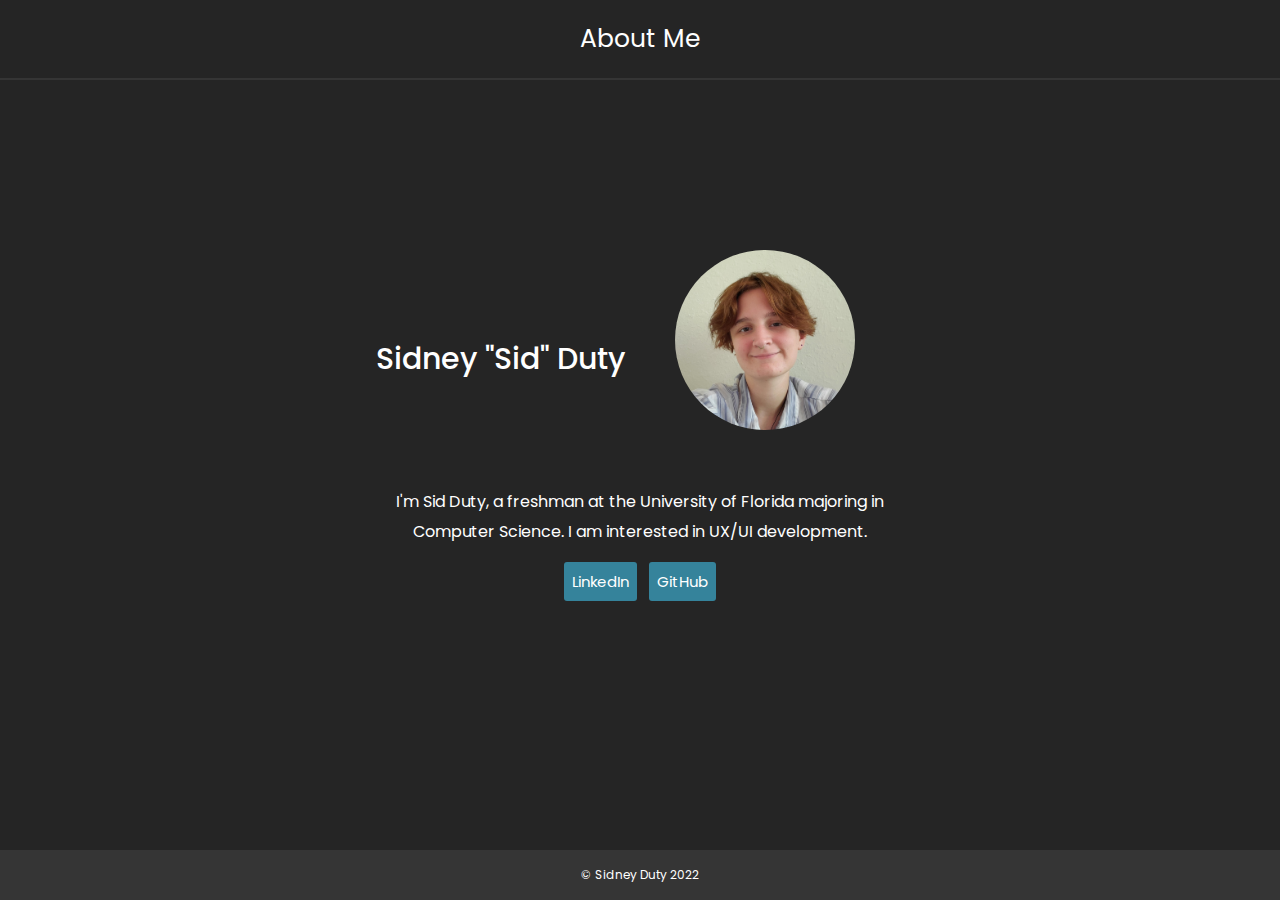
<file: index.html>
<!DOCTYPE html>
<html lang="en">
<head>
  <link rel="preconnect" href="https://fonts.googleapis.com">
  <link rel="preconnect" href="https://fonts.gstatic.com" crossorigin>
  <link href="https://fonts.googleapis.com/css2?family=Poppins:wght@400;500;700&display=swap" rel="stylesheet">
  <link rel="stylesheet" href="styles/general.css">
  <link rel="stylesheet" href="styles/main.css">
  <title>Sid Duty</title>
</head>

<body>

  <header>
    About Me
  </header>

  <main>
    <div class="me">
      <div class="my-name">
        Sidney "Sid" Duty
      </div>
  
      <div class="photo">
        <img class="self-photo" src="photo.jpg">
      </div>
    </div>

    <div class="about-buttons">
      <div class="about-text">
        I'm Sid Duty, a freshman at the University of Florida majoring in Computer Science.
        I am interested in UX/UI development.
      </div>

      <div class="buttons">
        <a href="https://www.linkedin.com/in/sidney-duty" target="_blank"><button class="linkedin">LinkedIn</button></a>
        <a href="https://github.com/dutysidney" target="_blank"><button class="github">GitHub</button></a>
      </div>
    </div>
  </main>

  <footer>
    &#169; Sidney Duty 2022
  </footer>
</body>
</html>
</file>
<file: styles/general.css>
body {
  font-family: Poppins, Arial;
  font-size: 16px;
  color: white;
  background-color: rgb(37, 37, 37);
}

header {
  font-size: 25px;
  display: flex;
  justify-content: center;
  align-items: center;
  position: absolute;
  top: 0;
  left: 0;
  right: 0;
  padding: 20px 0;
  border-bottom: 2px solid rgb(53, 53, 53);
  width: 100%;
}

button {
  font-family: Poppins, Arial;
  font-size: 15px;
  border: none;
  background-color: rgb(53, 131, 155);
  color: white;
  padding: 8px 8px;
  border-radius: 3px;
}

footer {
  font-size: 12px;
  position: absolute;
  display: flex;
  justify-content: center;
  align-items: center;
  background-color: rgb(53, 53, 53);
  height: 50px;
  bottom: 0;
  left: 0;
  right: 0;
  width: 100%;
}
</file>
<file: styles/main.css>
.me {
  display: flex;
  justify-content: center;
  align-items: center;
  flex-direction: row;
  margin-top: 250px;
}

.my-name {
  font-size: 30px;
  font-weight: 500;
  margin-bottom: 20px;
}

.photo {
  margin: 0 50px 50px;
}

.self-photo {
  width: 180px;
  border-radius: 90px;
}

.about-buttons {
  clear: both;
  display: flex;
  flex-direction: column;
  align-items: center;
  justify-content: center;
}

.about-text {
  width: 550px;
  text-align: center;
  line-height: 30px;
}

.buttons {
  margin: 15px 0;
}

.linkedin,
.githib {
  transition: background-color 0.12s;
}

.linkedin:hover,
.github:hover {
  background-color: rgb(102, 172, 194);
  cursor: pointer;
}

.linkedin:active,
.github:active {
  background-color: rgb(146, 206, 224);
}

.linkedin {
  margin-right: 8px;
}
</file>
